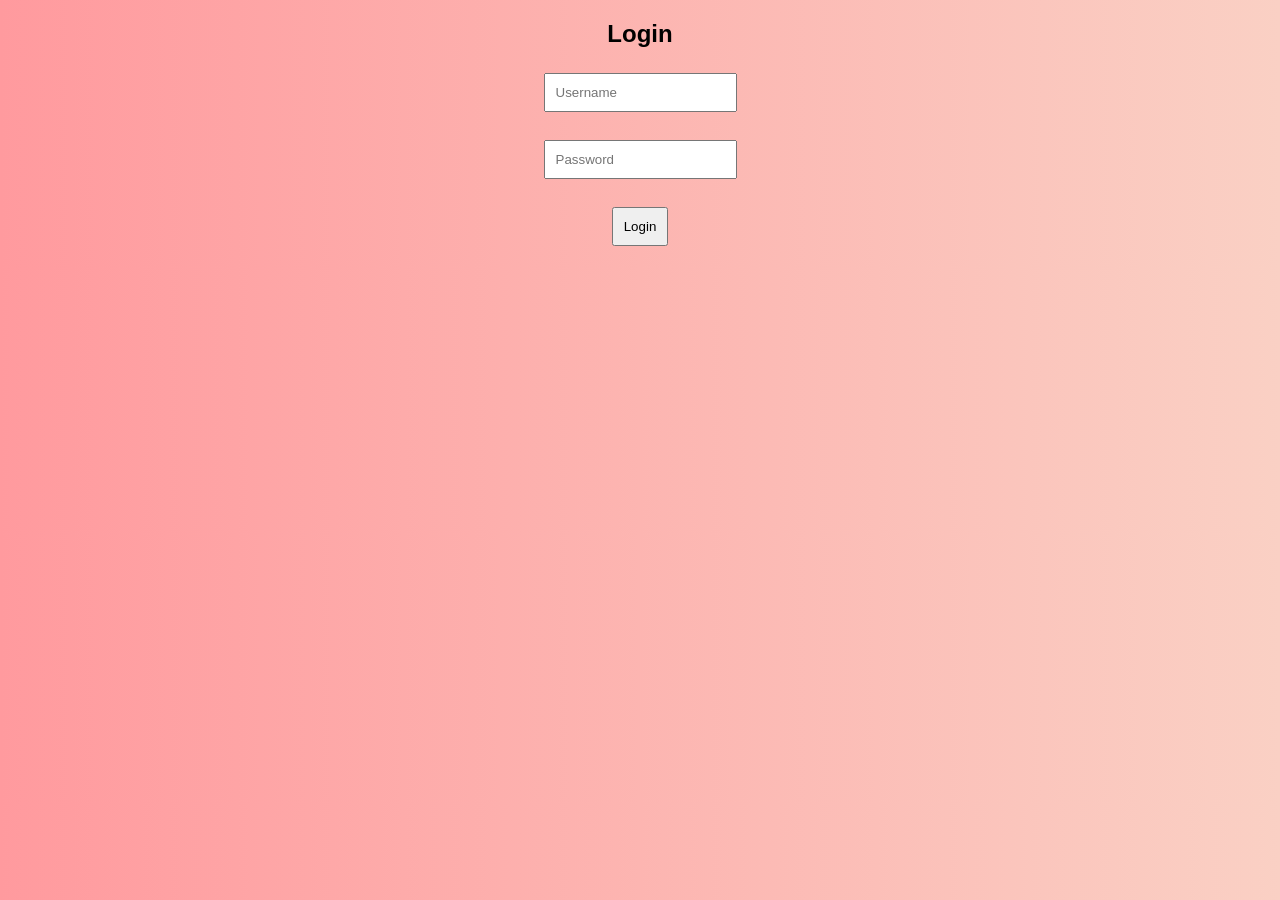
<file: frontend/index.html>
<!DOCTYPE html>
<html>
<head>
    <title>Login</title>
    <link rel="stylesheet" href="style.css">
</head>
<body>

<h2>Login</h2>

<input id="username" placeholder="Username"><br><br>
<input id="password" type="password" placeholder="Password"><br><br>

<button onclick="login()">Login</button>

<p id="msg"></p>

<script src="script.js"></script>
</body>
</html>
</file>
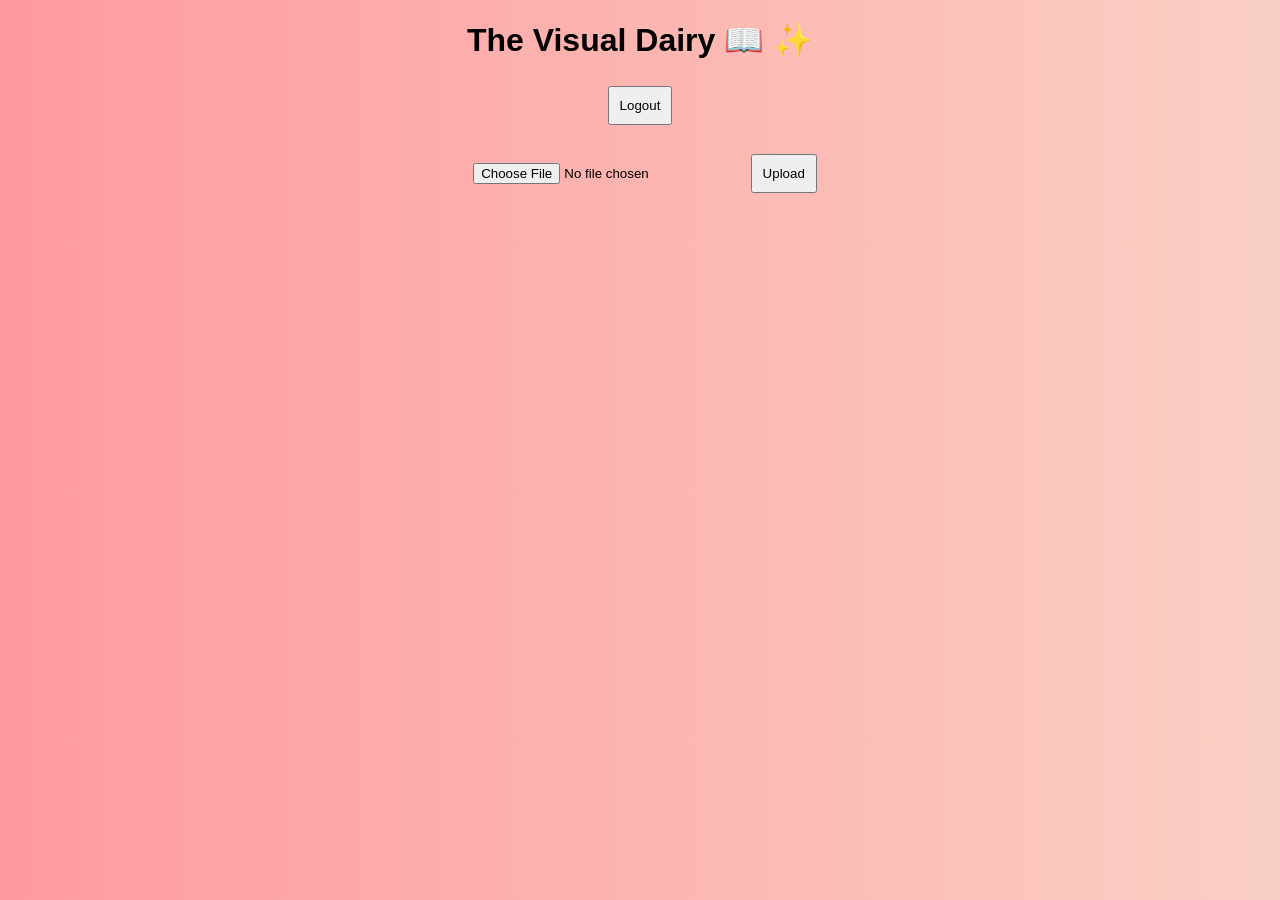
<file: frontend/gallery.html>
<!DOCTYPE html>
<html>
<head>
    <title>Gallery</title>
    <link rel="stylesheet" href="style.css">
</head>
<body>

<h1>The Visual Dairy 📖 ✨ </h1>

<button onclick="logout()">Logout</button>

<br><br>

<input type="file" id="fileInput">
<button onclick="uploadPhoto()">Upload</button>

<div id="gallery" class="gallery"></div>
<!-- IMAGE PREVIEW MODAL -->
<div id="previewModal" class="modal">
    <span onclick="closePreview()" class="close">&times;</span>
    <img id="previewImg">
</div>

<script src="script.js"></script>


</body>
</html>
</file>
<file: frontend/style.css>
body {
    text-align: center;
    font-family: Arial;
    background: linear-gradient(to right, #ff9a9e, #fad0c4);
}

input, button {
    padding: 10px;
    margin: 5px;
}

.gallery {
    display: grid;
    grid-template-columns: repeat(3, 1fr);
    gap: 15px;
    padding: 20px;
}

.gallery img {
    width: 100%;
    height: 200px;
    object-fit: cover;
}

/* MODAL BACKGROUND */
.modal {
    display: none;
    position: fixed;
    z-index: 1000;
    padding-top: 50px;
    left: 0;
    top: 0;
    width: 100%;
    height: 100%;
    background-color: rgba(0,0,0,0.9);
}

/* IMAGE INSIDE MODAL */
.modal img {
    margin: auto;
    display: block;
    max-width: 80%;
    max-height: 80%;
}

/* CLOSE BUTTON */
.close {
    position: absolute;
    top: 20px;
    right: 40px;
    color: white;
    font-size: 40px;
    cursor: pointer;
}
</file>
